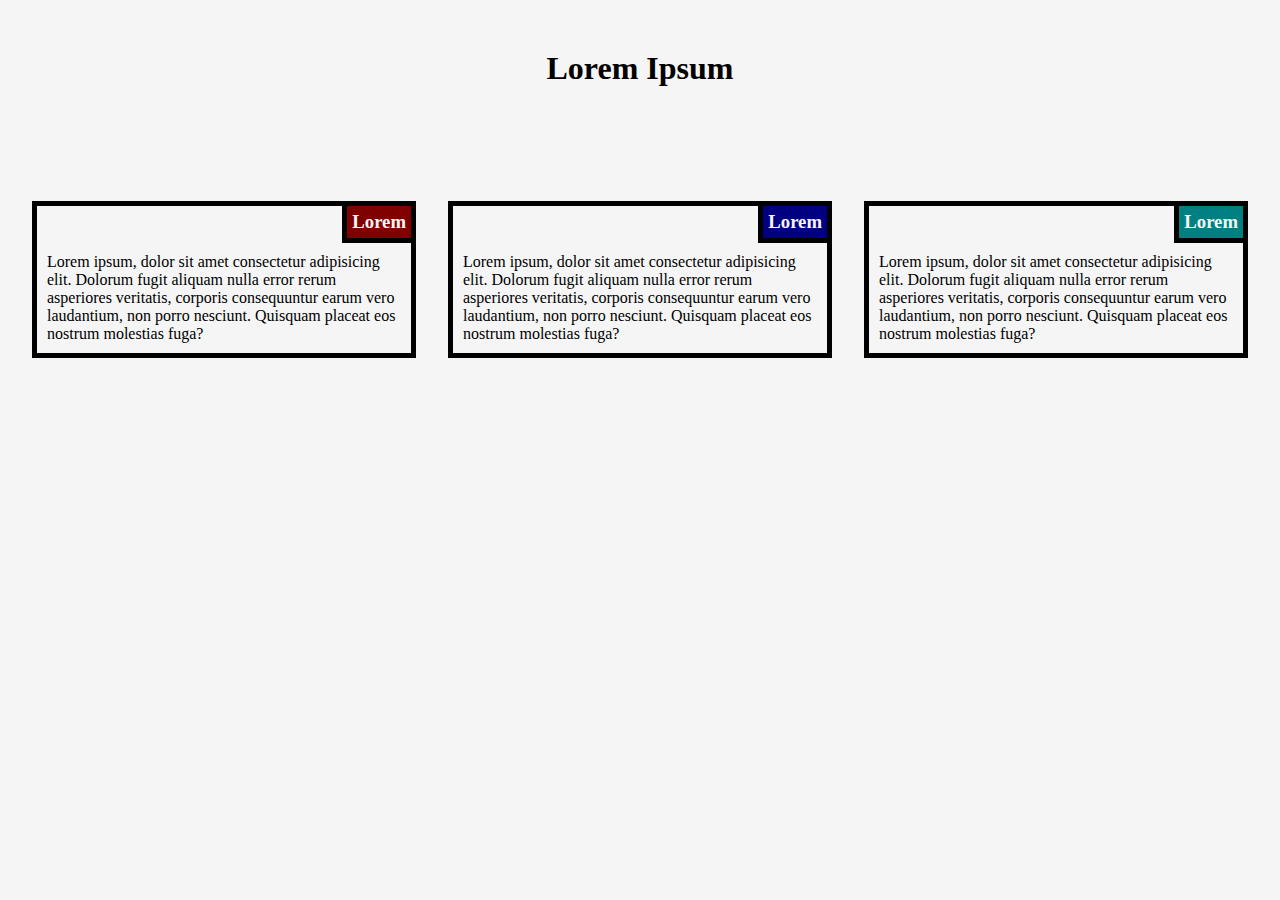
<file: module 2/index.html>
<!DOCTYPE html>
<html>
<head>
    <meta charset="utf-8" />
    <meta http-equiv="X-UA-Compatible" content="IE=edge">
    <title>Module 2</title>
    <meta name="viewport" content="width=device-width, initial-scale=1">
    <link rel="stylesheet" type="text/css" media="screen" href="main.css" />
</head>

<body>
    <h1>Lorem Ipsum</h1>
    <div id="div1">
        <h3>Lorem</h3>
        <p>Lorem ipsum, dolor sit amet consectetur adipisicing elit. Dolorum fugit aliquam nulla error rerum asperiores veritatis, corporis consequuntur earum vero laudantium, non porro nesciunt. Quisquam placeat eos nostrum molestias fuga?</p>
    </div>
    <div id="div2">
        <h3>Lorem</h3>
        <p>Lorem ipsum, dolor sit amet consectetur adipisicing elit. Dolorum fugit aliquam nulla error rerum asperiores veritatis, corporis consequuntur earum vero laudantium, non porro nesciunt. Quisquam placeat eos nostrum molestias fuga?</p>
    </div>
    <div id="div3">
        <h3>Lorem</h3>
        <p>Lorem ipsum, dolor sit amet consectetur adipisicing elit. Dolorum fugit aliquam nulla error rerum asperiores veritatis, corporis consequuntur earum vero laudantium, non porro nesciunt. Quisquam placeat eos nostrum molestias fuga?</p>
    </div>

</body>
</html>
</file>
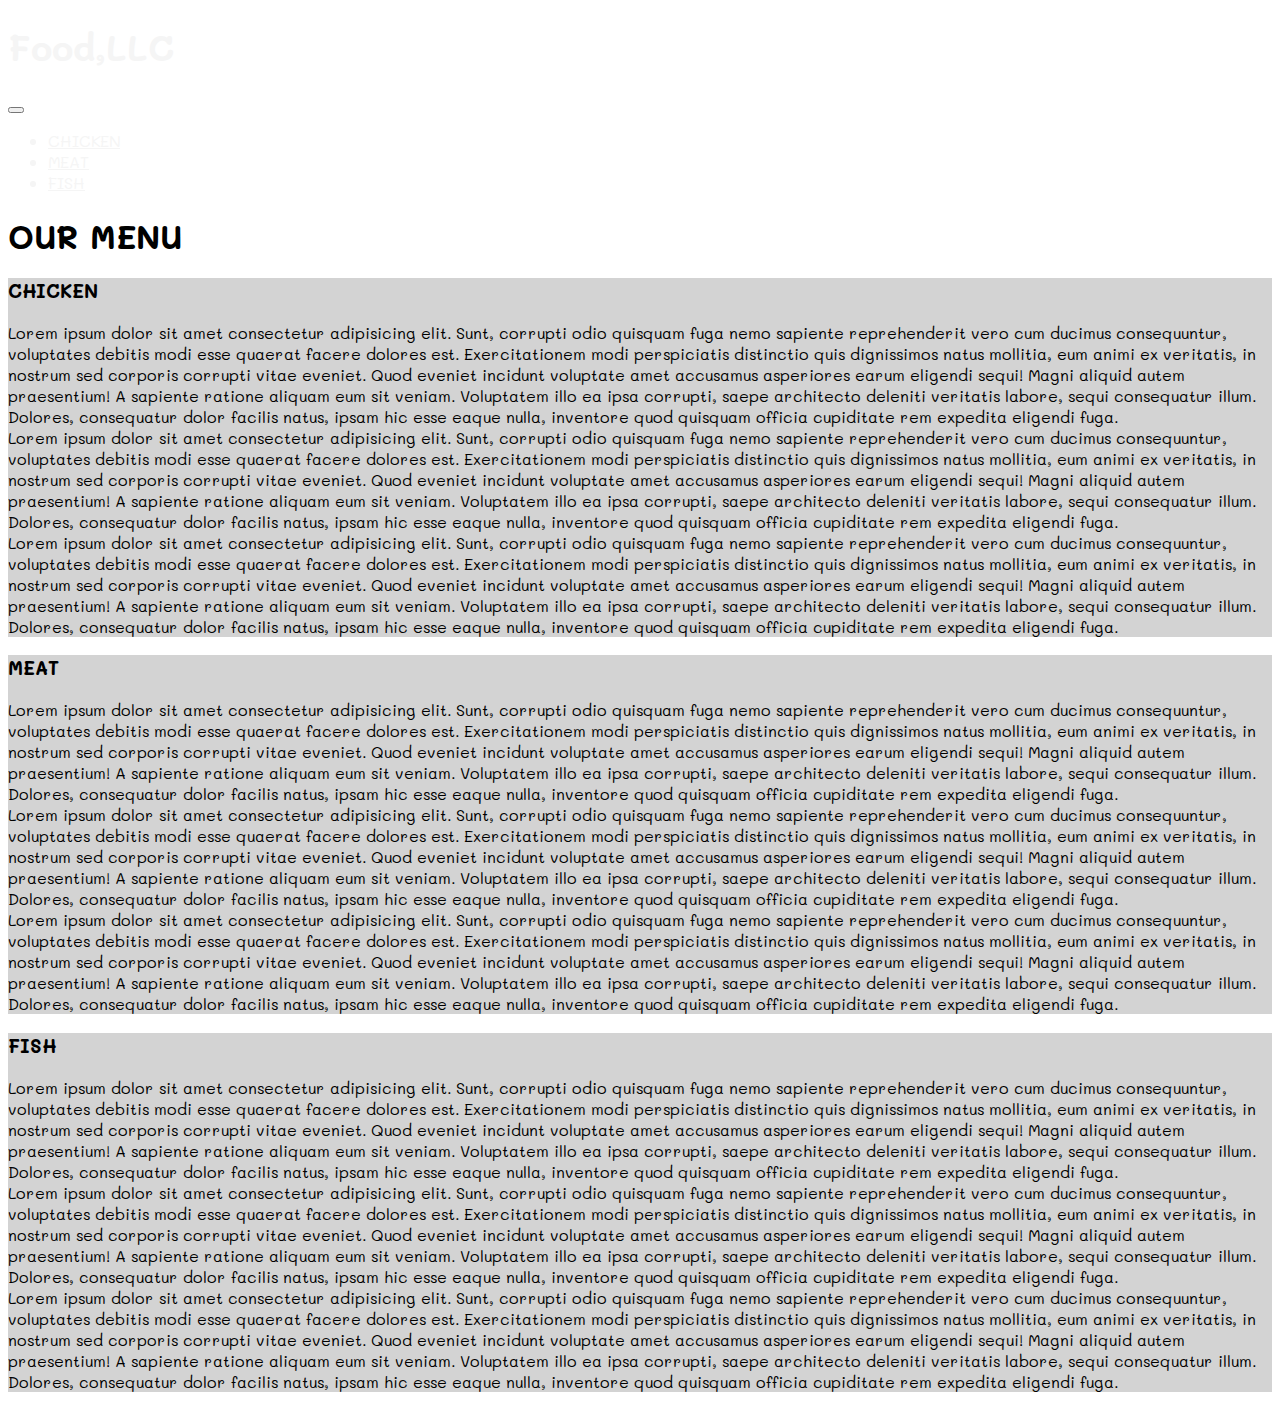
<file: module 3/index.html>
<!DOCTYPE html>
<html>

<head>
    <meta charset="utf-8" />
    <meta http-equiv="X-UA-Compatible" content="IE=edge">
    <title>Module 3</title>
    <meta name="viewport" content="width=device-width, initial-scale=1">
    <link rel="stylesheet" type="text/css" media="screen" href="main.css" />
    <script src="https://code.jquery.com/jquery-3.3.1.slim.min.js" integrity="sha384-q8i/X+965DzO0rT7abK41JStQIAqVgRVzpbzo5smXKp4YfRvH+8abtTE1Pi6jizo"
        crossorigin="anonymous"></script>
    <script src="https://cdnjs.cloudflare.com/ajax/libs/popper.js/1.14.3/umd/popper.min.js" integrity="sha384-ZMP7rVo3mIykV+2+9J3UJ46jBk0WLaUAdn689aCwoqbBJiSnjAK/l8WvCWPIPm49"
        crossorigin="anonymous"></script>
    <link rel="stylesheet" href="https://stackpath.bootstrapcdn.com/bootstrap/4.1.3/css/bootstrap.min.css" integrity="sha384-MCw98/SFnGE8fJT3GXwEOngsV7Zt27NXFoaoApmYm81iuXoPkFOJwJ8ERdknLPMO"
        crossorigin="anonymous">
    <script src="https://stackpath.bootstrapcdn.com/bootstrap/4.1.3/js/bootstrap.min.js" integrity="sha384-ChfqqxuZUCnJSK3+MXmPNIyE6ZbWh2IMqE241rYiqJxyMiZ6OW/JmZQ5stwEULTy"
        crossorigin="anonymous"></script>
</head>

<body>

    <nav class="navbar navbar-expand-lg navbar-dark bg-dark font-color-white">
        <h1 class="font-size-2rem">Food,LLC</h1>
        <button class="navbar-toggler d-sm-none" type="button" data-toggle="collapse" data-target="#navbarSupportedContent"
            aria-controls="navbarSupportedContent" aria-expanded="false" aria-label="Toggle navigation">
            <span class="navbar-toggler-icon"></span>
        </button>

        <div class=" collapse navbar-collapse " id="navbarSupportedContent">
            <div class="d-sm-none ">
                <ul class="navbar-nav mr-auto text-center">
                    <li class="nav-item"><a class="font-color-white" href="#chicken">CHICKEN</a></li>
                    <li class="nav-item"><a class="font-color-white" href="#meat">MEAT</a></li>
                    <li class="nav-item"><a class="font-color-white" href="#fish">FISH</a></li>
                </ul>
            </div>
        </div>
    </nav>
    <header>
        <h1 class="font-size-1-75rem  mr-auto text-center mt-4 mb-4">OUR MENU</h1>
    </header>
    <section class="container-fluid">
        <div class="row">
            <div class="bg-lgray col-xs-12 m-3 p-3" id="chicken">
                <h3 class="text-center mb-2">CHICKEN</h3>
                <p class="p-1">
                    Lorem ipsum dolor sit amet consectetur adipisicing elit. Sunt, corrupti odio quisquam fuga nemo
                    sapiente reprehenderit vero cum ducimus consequuntur, voluptates debitis modi esse quaerat facere
                    dolores est. Exercitationem modi perspiciatis distinctio quis dignissimos natus mollitia, eum animi
                    ex veritatis, in nostrum sed corporis corrupti vitae eveniet. Quod eveniet incidunt voluptate amet
                    accusamus asperiores earum eligendi sequi! Magni aliquid autem praesentium! A sapiente ratione
                    aliquam eum sit veniam. Voluptatem illo ea ipsa corrupti, saepe architecto deleniti veritatis
                    labore, sequi consequatur illum. Dolores, consequatur dolor facilis natus, ipsam hic esse eaque
                    nulla, inventore quod quisquam officia cupiditate rem expedita eligendi fuga.<br />

                    Lorem ipsum dolor sit amet consectetur adipisicing elit. Sunt, corrupti odio quisquam fuga nemo
                    sapiente reprehenderit vero cum ducimus consequuntur, voluptates debitis modi esse quaerat facere
                    dolores est. Exercitationem modi perspiciatis distinctio quis dignissimos natus mollitia, eum animi
                    ex veritatis, in nostrum sed corporis corrupti vitae eveniet. Quod eveniet incidunt voluptate amet
                    accusamus asperiores earum eligendi sequi! Magni aliquid autem praesentium! A sapiente ratione
                    aliquam eum sit veniam. Voluptatem illo ea ipsa corrupti, saepe architecto deleniti veritatis
                    labore, sequi consequatur illum. Dolores, consequatur dolor facilis natus, ipsam hic esse eaque
                    nulla, inventore quod quisquam officia cupiditate rem expedita eligendi fuga.<br />

                    Lorem ipsum dolor sit amet consectetur adipisicing elit. Sunt, corrupti odio quisquam fuga nemo
                    sapiente reprehenderit vero cum ducimus consequuntur, voluptates debitis modi esse quaerat facere
                    dolores est. Exercitationem modi perspiciatis distinctio quis dignissimos natus mollitia, eum animi
                    ex veritatis, in nostrum sed corporis corrupti vitae eveniet. Quod eveniet incidunt voluptate amet
                    accusamus asperiores earum eligendi sequi! Magni aliquid autem praesentium! A sapiente ratione
                    aliquam eum sit veniam. Voluptatem illo ea ipsa corrupti, saepe architecto deleniti veritatis
                    labore, sequi consequatur illum. Dolores, consequatur dolor facilis natus, ipsam hic esse eaque
                    nulla, inventore quod quisquam officia cupiditate rem expedita eligendi fuga.<br />
                </p>
            </div>
        </div>
        <div class="row">
            <div class="bg-lgray col-xs-12 m-3 p-3" id="meat">
                <h3 class="text-center mb-2">MEAT</h3>
                <p class="p-1">
                    Lorem ipsum dolor sit amet consectetur adipisicing elit. Sunt, corrupti odio quisquam fuga nemo
                    sapiente reprehenderit vero cum ducimus consequuntur, voluptates debitis modi esse quaerat facere
                    dolores est. Exercitationem modi perspiciatis distinctio quis dignissimos natus mollitia, eum animi
                    ex veritatis, in nostrum sed corporis corrupti vitae eveniet. Quod eveniet incidunt voluptate amet
                    accusamus asperiores earum eligendi sequi! Magni aliquid autem praesentium! A sapiente ratione
                    aliquam eum sit veniam. Voluptatem illo ea ipsa corrupti, saepe architecto deleniti veritatis
                    labore, sequi consequatur illum. Dolores, consequatur dolor facilis natus, ipsam hic esse eaque
                    nulla, inventore quod quisquam officia cupiditate rem expedita eligendi fuga.<br />

                    Lorem ipsum dolor sit amet consectetur adipisicing elit. Sunt, corrupti odio quisquam fuga nemo
                    sapiente reprehenderit vero cum ducimus consequuntur, voluptates debitis modi esse quaerat facere
                    dolores est. Exercitationem modi perspiciatis distinctio quis dignissimos natus mollitia, eum animi
                    ex veritatis, in nostrum sed corporis corrupti vitae eveniet. Quod eveniet incidunt voluptate amet
                    accusamus asperiores earum eligendi sequi! Magni aliquid autem praesentium! A sapiente ratione
                    aliquam eum sit veniam. Voluptatem illo ea ipsa corrupti, saepe architecto deleniti veritatis
                    labore, sequi consequatur illum. Dolores, consequatur dolor facilis natus, ipsam hic esse eaque
                    nulla, inventore quod quisquam officia cupiditate rem expedita eligendi fuga.<br />

                    Lorem ipsum dolor sit amet consectetur adipisicing elit. Sunt, corrupti odio quisquam fuga nemo
                    sapiente reprehenderit vero cum ducimus consequuntur, voluptates debitis modi esse quaerat facere
                    dolores est. Exercitationem modi perspiciatis distinctio quis dignissimos natus mollitia, eum animi
                    ex veritatis, in nostrum sed corporis corrupti vitae eveniet. Quod eveniet incidunt voluptate amet
                    accusamus asperiores earum eligendi sequi! Magni aliquid autem praesentium! A sapiente ratione
                    aliquam eum sit veniam. Voluptatem illo ea ipsa corrupti, saepe architecto deleniti veritatis
                    labore, sequi consequatur illum. Dolores, consequatur dolor facilis natus, ipsam hic esse eaque
                    nulla, inventore quod quisquam officia cupiditate rem expedita eligendi fuga.<br />
                </p>
            </div>
        </div>
        <div class="row">
            <div class="bg-lgray col-xs-12 m-3 p-3" id="fish">
                <h3 class="text-center mb-2">FISH</h3>
                <p class="p-1">
                    Lorem ipsum dolor sit amet consectetur adipisicing elit. Sunt, corrupti odio quisquam fuga nemo
                    sapiente reprehenderit vero cum ducimus consequuntur, voluptates debitis modi esse quaerat facere
                    dolores est. Exercitationem modi perspiciatis distinctio quis dignissimos natus mollitia, eum animi
                    ex veritatis, in nostrum sed corporis corrupti vitae eveniet. Quod eveniet incidunt voluptate amet
                    accusamus asperiores earum eligendi sequi! Magni aliquid autem praesentium! A sapiente ratione
                    aliquam eum sit veniam. Voluptatem illo ea ipsa corrupti, saepe architecto deleniti veritatis
                    labore, sequi consequatur illum. Dolores, consequatur dolor facilis natus, ipsam hic esse eaque
                    nulla, inventore quod quisquam officia cupiditate rem expedita eligendi fuga.<br />

                    Lorem ipsum dolor sit amet consectetur adipisicing elit. Sunt, corrupti odio quisquam fuga nemo
                    sapiente reprehenderit vero cum ducimus consequuntur, voluptates debitis modi esse quaerat facere
                    dolores est. Exercitationem modi perspiciatis distinctio quis dignissimos natus mollitia, eum animi
                    ex veritatis, in nostrum sed corporis corrupti vitae eveniet. Quod eveniet incidunt voluptate amet
                    accusamus asperiores earum eligendi sequi! Magni aliquid autem praesentium! A sapiente ratione
                    aliquam eum sit veniam. Voluptatem illo ea ipsa corrupti, saepe architecto deleniti veritatis
                    labore, sequi consequatur illum. Dolores, consequatur dolor facilis natus, ipsam hic esse eaque
                    nulla, inventore quod quisquam officia cupiditate rem expedita eligendi fuga.<br />

                    Lorem ipsum dolor sit amet consectetur adipisicing elit. Sunt, corrupti odio quisquam fuga nemo
                    sapiente reprehenderit vero cum ducimus consequuntur, voluptates debitis modi esse quaerat facere
                    dolores est. Exercitationem modi perspiciatis distinctio quis dignissimos natus mollitia, eum animi
                    ex veritatis, in nostrum sed corporis corrupti vitae eveniet. Quod eveniet incidunt voluptate amet
                    accusamus asperiores earum eligendi sequi! Magni aliquid autem praesentium! A sapiente ratione
                    aliquam eum sit veniam. Voluptatem illo ea ipsa corrupti, saepe architecto deleniti veritatis
                    labore, sequi consequatur illum. Dolores, consequatur dolor facilis natus, ipsam hic esse eaque
                    nulla, inventore quod quisquam officia cupiditate rem expedita eligendi fuga.<br />
                </p>
            </div>
        </div>

    </section>
</body>

</html>
</file>
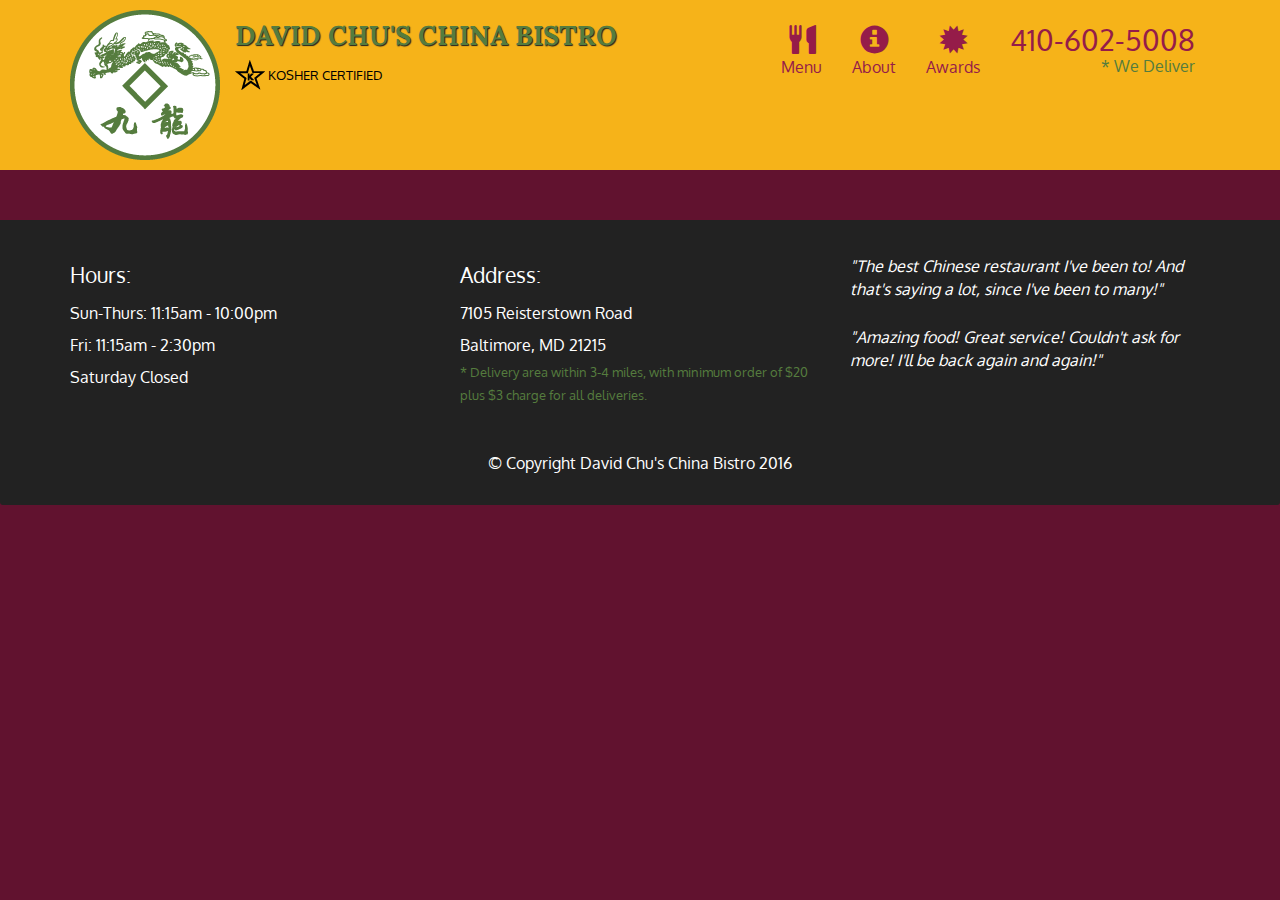
<file: module 5/index.html>
<!doctype html>
<html lang="en">
  <head>
    <meta charset="utf-8">
    <meta http-equiv="X-UA-Compatible" content="IE=edge">
    <meta name="viewport" content="width=device-width, initial-scale=1">
    <title>David Chu's China Bistro</title>
    <link rel="stylesheet" href="css/bootstrap.min.css">
    <link rel="stylesheet" href="css/styles.css">
    <link href='https://fonts.googleapis.com/css?family=Oxygen:400,300,700' rel='stylesheet' type='text/css'>
    <link href='https://fonts.googleapis.com/css?family=Lora' rel='stylesheet' type='text/css'>
  </head>
<body>
  <header>
    <nav id="header-nav" class="navbar navbar-default">
      <div class="container">
        <div class="navbar-header">
          <a href="index.html" class="pull-left visible-md visible-lg">
            <div id="logo-img" alt="Logo image"></div>
          </a>

          <div class="navbar-brand">
            <a href="index.html"><h1>David Chu's China Bistro</h1></a>
            <p>
              <img src="images/star-k-logo.png" alt="Kosher certification">
              <span>Kosher Certified</span>
            </p>
          </div>

          <button id="navbarToggle" type="button" class="navbar-toggle collapsed" data-toggle="collapse" data-target="#collapsable-nav" aria-expanded="false">
            <span class="sr-only">Toggle navigation</span>
            <span class="icon-bar"></span>
            <span class="icon-bar"></span>
            <span class="icon-bar"></span>
          </button>
        </div>
        
        <div id="collapsable-nav" class="collapse navbar-collapse">
           <ul id="nav-list" class="nav navbar-nav navbar-right">
            <li id="navHomeButton" class="visible-xs active">
              <a href="index.html">
                <span class="glyphicon glyphicon-home"></span> Home</a>
            </li>
            <li id="navMenuButton">
              <a href="#" onclick="$dc.loadMenuCategories();">
                <span class="glyphicon glyphicon-cutlery"></span><br class="hidden-xs"> Menu</a>
            </li>
            <li>
              <a href="#">
                <span class="glyphicon glyphicon-info-sign"></span><br class="hidden-xs"> About</a>
            </li>
            <li>
              <a href="#">
                <span class="glyphicon glyphicon-certificate"></span><br class="hidden-xs"> Awards</a>
            </li>
            <li id="phone" class="hidden-xs">
              <a href="tel:410-602-5008">
                <span>410-602-5008</span></a><div>* We Deliver</div>
            </li>
          </ul><!-- #nav-list -->
        </div><!-- .collapse .navbar-collapse -->
      </div><!-- .container -->
    </nav><!-- #header-nav -->
  </header>

  <div id="call-btn" class="visible-xs">
    <a class="btn" href="tel:410-602-5008">
    <span class="glyphicon glyphicon-earphone"></span>
    410-602-5008
    </a>
  </div>
  <div id="xs-deliver" class="text-center visible-xs">* We Deliver</div>

  <div id="main-content" class="container"></div>

  <footer class="panel-footer">
    <div class="container">
      <div class="row">
        <section id="hours" class="col-sm-4">
          <span>Hours:</span><br>
          Sun-Thurs: 11:15am - 10:00pm<br>
          Fri: 11:15am - 2:30pm<br>
          Saturday Closed
          <hr class="visible-xs">
        </section>
        <section id="address" class="col-sm-4">
          <span>Address:</span><br>
          7105 Reisterstown Road<br>
          Baltimore, MD 21215
          <p>* Delivery area within 3-4 miles, with minimum order of $20 plus $3 charge for all deliveries.</p>
          <hr class="visible-xs">
        </section>
        <section id="testimonials" class="col-sm-4">
          <p>"The best Chinese restaurant I've been to! And that's saying a lot, since I've been to many!"</p>
          <p>"Amazing food! Great service! Couldn't ask for more! I'll be back again and again!"</p>
        </section>
      </div>
      <div class="text-center">&copy; Copyright David Chu's China Bistro 2016</div>
    </div>
  </footer>

  <!-- jQuery (Bootstrap JS plugins depend on it) -->
  <script src="js/jquery-2.1.4.min.js"></script>
  <script src="js/bootstrap.min.js"></script>
  <script src="js/ajax-utils.js"></script>
  <script src="js/script.js"></script>
</body>
</html>
</file>
<file: module 2/main.css>
* {
    margin: 0%;
    padding: 0%;
}

body {
    background-color: whitesmoke;
    position: relative;
}

h1 {
    text-align: center;
    margin: 50px;
}

div {
    box-sizing: border-box;
    position: relative;
    width: 30%;
    border: 5px solid black;
    margin-left: 2.5%;
    margin-top: 5%;
    float: left;
}

div>p {
    padding: 10px;
    clear: both;
}

#div1>h3 {
    background-color: maroon;
    width: fit-content;
    float: right;
    color: whitesmoke;
    padding: 5px;
    border-bottom: 5px solid black;
    border-left: 5px solid black;
}

#div2>h3 {
    background-color: navy;
    width: fit-content;
    float: right;
    color: whitesmoke;
    padding: 5px;
    border-bottom: 5px solid black;
    border-left: 5px solid black;
}

#div3>h3 {
    background-color: teal;
    width: fit-content;
    float: right;
    color: whitesmoke;
    padding: 5px;
    border-bottom: 5px solid black;
    border-left: 5px solid black;
}

/* (between 768px and 991px, inclusively) */
@media (min-width: 768px) and (max-width : 991px) {
    #div3 {
        clear: both;
        width: 90%;
        margin: 5%;
    }

    #div1,
    #div2 {
        width: 40%;
        margin: 5%;
        margin-bottom: 2.5%;
    }

    #div2 {
        margin-left: 5%;
    }

    #div1 {
        margin-right: 5%;
    }
}

@media (max-width: 765px) {
    
    #div1,
    #div2,
    #div3{
        clear: both;
        width: 80%;
        margin: 10%;
        margin-bottom:5%;
    }
}
</file>
<file: module 3/main.css>
@import url('https://fonts.googleapis.com/css?family=Mali');

* {
    font-family: 'Mali', cursive;
}

.font-size-2rem {
    font-size: 2.2rem;
}

.font-size-1-75rem {
    font-size: 2rem;
}

.bg-lgray {
    background-color: lightgray;
}

.font-color-white {
    color: whitesmoke
}
</file>
<file: module 5/css/styles.css>
body {
  font-size: 16px;
  color: #fff;
  background-color: #61122f;
  font-family: 'Oxygen', sans-serif;
}

/** HEADER **/
#header-nav {
  background-color: #f6b319;
  border-radius: 0;
  border: 0;
}

#logo-img {
  background: url('../images/restaurant-logo_large.png') no-repeat;
  width: 150px;
  height: 150px;
  margin: 10px 15px 10px 0;
}

.navbar-brand {
  padding-top: 25px;
}
.navbar-brand h1 { /* Restaurant name */
  font-family: 'Lora', serif;
  color: #557c3e;
  font-size: 1.5em;
  text-transform: uppercase;
  font-weight: bold;
  text-shadow: 1px 1px 1px #222;
  margin-top: 0;
  margin-bottom: 0;
  line-height: .75;
}
.navbar-brand a:hover, .navbar-brand a:focus {
  text-decoration: none;
}
.navbar-brand p { /* Kosher cert */
  color: #000;
  text-transform: uppercase;
  font-size: .7em;
  margin-top: 15px;
}
.navbar-brand p span { /* Star-K */
  vertical-align: middle;
}

#nav-list {
  margin-top: 10px;
}
#nav-list a {
  color: #951C49;
  text-align: center;
}
#nav-list a:hover {
  background: #E7E7E7;
}
#nav-list a span {
  font-size: 1.8em;
}

#phone {
  margin-top: 5px;
}
#phone a { /* Phone number */
  text-align: right;
  padding-bottom: 0;
}
#phone div { /* We Deliver */
  color: #557c3e;
  text-align: right;
  padding-right: 15px;
}

.navbar-header button.navbar-toggle, .navbar-header .icon-bar {
  border: 1px solid #61122f;
}
.navbar-header button.navbar-toggle {
  clear: both;
  margin-top: -30px;
}
/* END HEADER */

/* FOOTER */
.panel-footer {
  margin-top: 30px;
  padding-top: 35px;
  padding-bottom: 30px;
  background-color: #222;
  border-top: 0;
}
.panel-footer div.row {
  margin-bottom: 35px;
}
#hours, #address {
  line-height: 2;
}
#hours > span, #address > span {
  font-size: 1.3em;
}
#address p {
  color: #557c3e;
  font-size: .8em;
  line-height: 1.8;
}
#testimonials {
  font-style: italic;
}
#testimonials p:nth-child(2) {
  margin-top: 25px;
}
/* END FOOTER */



/* HOME PAGE */
.container .jumbotron {
  box-shadow: 0 0 50px #3F0C1F;
  border: 2px solid #3F0C1F;
}

#menu-tile, #specials-tile, #map-tile {
  height: 250px;
  width: 100%;
  margin-bottom: 15px;
  position: relative;
  border: 2px solid #3F0C1F;
  overflow: hidden;
}
#menu-tile:hover, #specials-tile:hover, #map-tile:hover {
  box-shadow: 0 1px 5px 1px #cccccc;
}
#menu-tile {
  background: url('../images/menu-tile.jpg') no-repeat;
  background-position: center;
}
#specials-tile {
  background: url('../images/specials-tile.jpg') no-repeat;
  background-position: center;
}
#menu-tile span, #specials-tile span, #map-tile span {
  position: absolute;
  bottom: 0;
  right: 0;
  width: 100%;
  text-align: center;
  font-size: 1.6em;
  text-transform: uppercase;
  background-color: #000;
  color: #fff;
  opacity: .8;
}
/* END HOME PAGE */

/* MENU CATEGORIES PAGE */
.category-tile { 
  position: relative;
  border: 2px solid #3F0C1F;
  overflow: hidden;
  width: 200px;
  height: 200px;
  margin: 0 auto 15px;
}
.category-tile span {
  position: absolute;
  bottom: 0;
  right: 0;
  width: 100%;
  text-align: center;
  font-size: 1.2em;
  text-transform: uppercase;
  background-color: #000;
  color: #fff;
  opacity: .8;
}
.category-tile:hover {
  box-shadow: 0 1px 5px 1px #cccccc;
}

#menu-categories-title + div {
  margin-bottom: 50px;
}
/* END MENU CATEGORIES PAGE */

/* SINGLE CATEGORY PAGE */
.menu-item-tile {
  margin-bottom: 25px;
}
.menu-item-tile hr {
  width: 80%;
}
.menu-item-tile .menu-item-price {
  font-size: 1.1em;
  text-align: right;
  margin-top: -15px;
  margin-right: -15px;
}
.menu-item-tile .menu-item-price span {
  font-size: .6em;
}
.menu-item-photo {
  position: relative;
  border: 2px solid #3F0C1F; 
  overflow: hidden;
  padding: 0;
  margin-right: -15px;
  margin-left: auto;
  margin-bottom: 20px;
  max-width: 250px;
}
.menu-item-photo div {
  position: absolute;
  bottom: 0;
  right: 0;
  width: 80px;
  background-color: #557c3e;
  text-align: center;
}
.menu-item-description {
  padding-right: 30px;
}
h3.menu-item-title {
  margin: 0 0 10px;
}
.menu-item-details {
  font-size: .9em;
  font-style: italic;
}
/* END SINGLE CATEGORY PAGE */


/********** Large devices only **********/
@media (min-width: 1200px) {
  .container .jumbotron {
    background: url('../images/jumbotron_1200.jpg') no-repeat;
    height: 675px;
  }
}

/********** Medium devices only **********/
@media (min-width: 992px) and (max-width: 1199px) {
  /* Header */
  #logo-img {
    background: url('../images/restaurant-logo_medium.png') no-repeat;
    width: 100px;
    height: 100px;
    margin: 5px 5px 5px 0;
  }
  /* End Header */

  /* Home Page */
  .container .jumbotron {
    background: url('../images/jumbotron_992.jpg') no-repeat;
    height: 558px;
  }
  /* End Home Page */
}

/********** Small devices only **********/
@media (min-width: 768px) and (max-width: 991px) {
  /* Home Page */
  .container .jumbotron {
    background: url('../images/jumbotron_768.jpg') no-repeat;
    height: 432px;
  }
  /* End Home Page */
}

/********** Extra small devices only **********/
@media (max-width: 767px) {
  /* Header */
  .navbar-brand {
    padding-top: 10px;
    height: 80px;
  }
  .navbar-brand h1 { /* Restaurant name */
    padding-top: 10px;
    font-size: 5vw; /* 1vw = 1% of viewport width */
  }
  .navbar-brand p { /* Kosher cert */
    font-size: .6em;
    margin-top: 12px;
  }
  .navbar-brand p img { /* Star-K */
    height: 20px;
  }

  #collapsable-nav a { /* Collapsed nav menu text */
    font-size: 1.2em;
  }
  #collapsable-nav a span { /* Collapsed nav menu glyph */
    font-size: 1em;
    margin-right: 5px;
  }

  #call-btn > a {
    font-size: 1.5em;
    display: block;
    margin: 0 20px;
    padding: 10px;
    border: 2px solid #fff;
    background-color: #f6b319;
    color: #951c49;
  }
  #xs-deliver {
    margin-top: 5px;
    font-size: .7em;
    letter-spacing: .1em;
    text-transform: uppercase;
  }
  /* End Header */

  /* Footer */
  .panel-footer section {
    margin-bottom: 30px;
    text-align: center;
  }
  .panel-footer section:nth-child(3) {
    margin-bottom: 0; /* margin already exists on the whole row */
  }
  .panel-footer section hr {
    width: 50%;
  }
  /* End Footer */

  /* Home Page */
  .container .jumbotron {
    margin-top: 30px;
    padding: 0;
  }
  #menu-tile, #specials-tile {
    width: 360px;
    margin: 0 auto 15px;
  }

  .menu-item-photo {
    margin-right: auto;
  }
  .menu-item-tile .menu-item-price {
    text-align: center;
  }
  .menu-item-description {
    text-align: center;;
  }
}


/********** Super extra small devices Only :-) (e.g., iPhone 4) **********/
@media (max-width: 479px) {
  /* Header */
  .navbar-brand h1 { /* Restaurant name */
    padding-top: 5px;
    font-size: 6vw;
  }
  /* End Header */
  
  /* Home page */
  #menu-tile, #specials-tile {
    width: 280px;
    margin: 0 auto 15px;
  }

  .col-xxs-12 {
    position: relative;
    min-height: 1px;
    padding-right: 15px;
    padding-left: 15px;
    float: left;
    width: 100%;
  }
}
</file>
